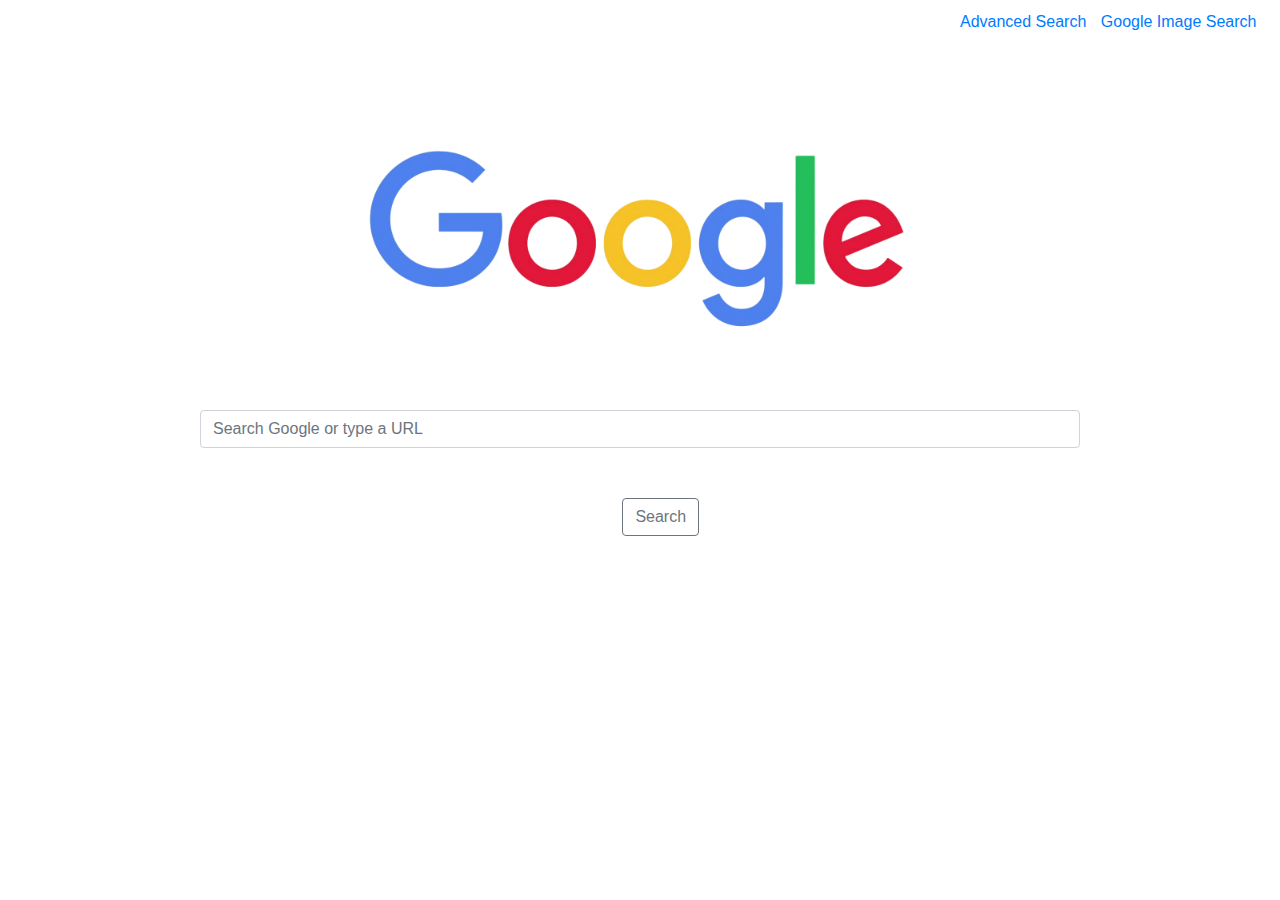
<file: google_search/index.html>
<!DOCTYPE html>
<html lang="en">
    <head>
        <title>Google Search</title>
        <link rel="stylesheet" href="https://stackpath.bootstrapcdn.com/bootstrap/4.5.2/css/bootstrap.min.css" integrity="sha384-JcKb8q3iqJ61gNV9KGb8thSsNjpSL0n8PARn9HuZOnIxN0hoP+VmmDGMN5t9UJ0Z" crossorigin="anonymous">
        <link rel="stylesheet" href="style.css">
    </head>
    <body>
        <a id="aslink" href="html/advanced_search.html">Advanced Search</a>
        <a href="html/image_search.html">Google Image Search</a>
        <img class="medium" src="google.png" alt="Google Images">
        <form class="inputpadding" action="https://google.com/search">
            <input name="q" type="text" class="form-control" placeholder="Search Google or type a URL">
            <button class="btn btn-outline-secondary" type="submit" id="button-addon2">Search</button>
        </form>
    </body>
</html>
</file>
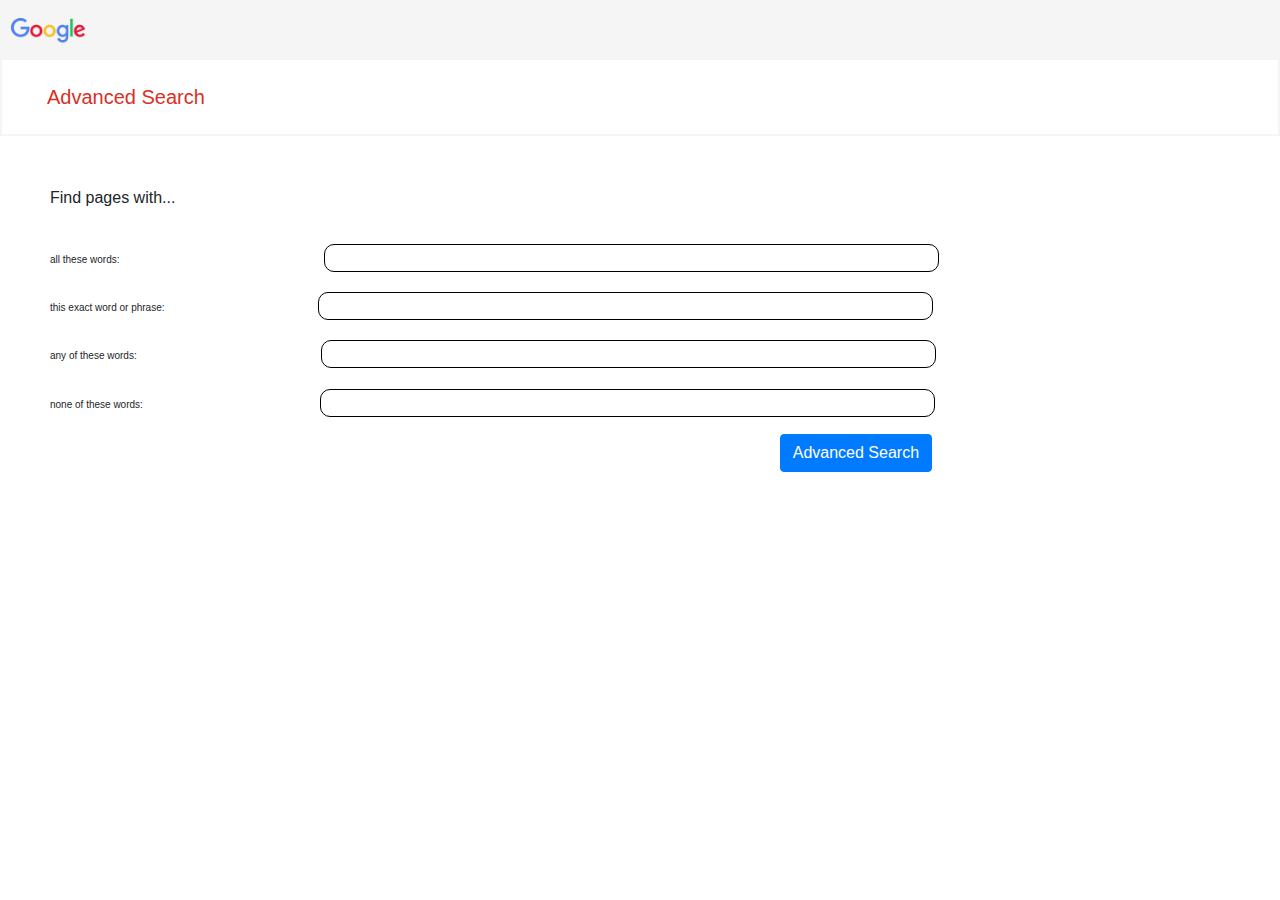
<file: google_search/html/advanced_search.html>
<!DOCTYPE html>
<html lang="en">
    <head>
        <title>Advanced Google Search</title>
        <link rel="stylesheet" href="https://stackpath.bootstrapcdn.com/bootstrap/4.5.2/css/bootstrap.min.css" integrity="sha384-JcKb8q3iqJ61gNV9KGb8thSsNjpSL0n8PARn9HuZOnIxN0hoP+VmmDGMN5t9UJ0Z" crossorigin="anonymous">
        <link rel="stylesheet" href="../style.css">
    </head>
    <div class= "heading">
        <img class= "small" id= "asimg" src= "../google.png" alt= "Google">
    </div>
    <div style= "border: 2px solid whitesmoke;">
        <h5>Advanced Search</h5>
    </div>
    <body>
        <label id= "find">Find pages with...</label>
        <br>
        <form action="https://www.google.com/search" style="margin-left: 50px;">
            <label class= "list">all these words:</label>
            <input style= "margin-left: 200px" class= "listinput" name="as_q" type="text">
            <br>
            <label class= "list">this exact word or phrase:</label>
            <input style= "margin-left: 149px" class= "listinput" name="as_epq" type="text">
            <br>
            <label class= "list">any of these words:</label>
            <input style= "margin-left: 180px" class= "listinput" name="as_oq" type="text">
            <br>
            <label class= "list">none of these words:</label>
            <input style= "margin-left: 173px" class= "listinput" name="as_eq" type="text">
            <button id= "assubmit" class="btn btn-primary" type="submit">Advanced Search</button>
        </form>
    </body>
</html>
</file>
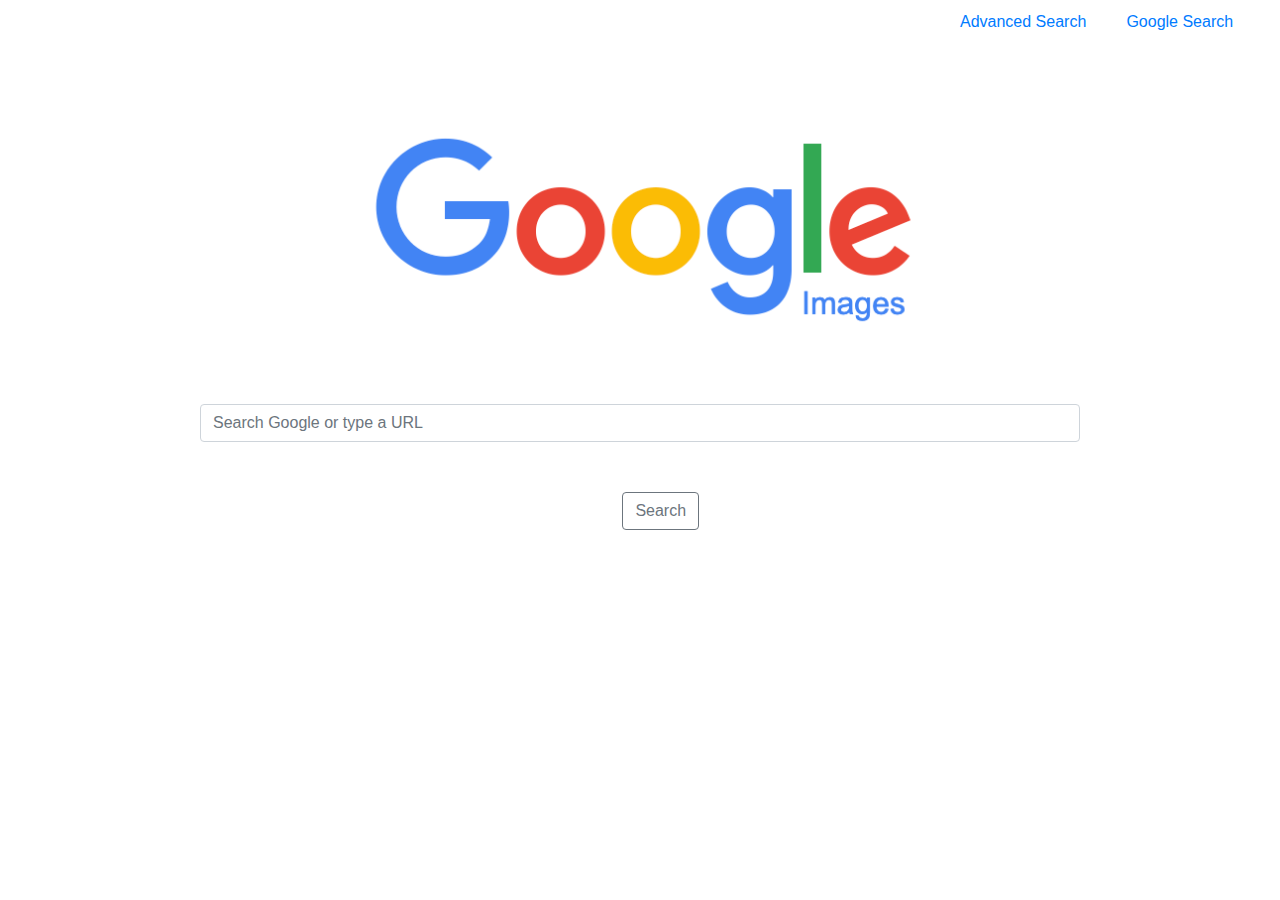
<file: google_search/html/image_search.html>
<!DOCTYPE html>
<html lang="en">
    <head>
        <title>Google Image Search</title>
        <link rel="stylesheet" href="https://stackpath.bootstrapcdn.com/bootstrap/4.5.2/css/bootstrap.min.css" integrity="sha384-JcKb8q3iqJ61gNV9KGb8thSsNjpSL0n8PARn9HuZOnIxN0hoP+VmmDGMN5t9UJ0Z" crossorigin="anonymous">
        <link rel="stylesheet" href="../style.css">
    </head>
    <body>
        <a id="aslink" href="advanced_search.html">Advanced Search</a>
        <a id="gilink" href="../index.html">Google Search</a>
        <img id="isimg" class= "medium" src="google_images.png" alt="Google images">
        <form class= "inputpadding" action="https://www.google.com/images">
            <input name="q" type="text" class="form-control" placeholder="Search Google or type a URL">
            <button class="btn btn-outline-secondary" type="submit">Search</button>
        </form>
    </body>
</html>
</file>
<file: google_search/style.css>
img{
    display: block;
    margin-left: auto;
    margin-right: auto;
    margin-top: 50px;
}

.small{
    width: 7%;
}

.medium{
    width: 50%;
}

#isimg{
    margin-top: 100px;
    margin-bottom: 60px;
}

#asimg{
    margin: 3px;
}

input{
    border: 1px solid black;
    border-radius: 10px;
}

.listinput{
    width: 50%;
}

.inputpadding{
    padding: 0px 200px;
    margin-left: 50;
}

a{
    position: absolute;
    left: 86%;
    top: 10px;
}

#gilink{
    left: 88%;
}

#aslink{
    left: 75%;
}

button{
    position: relative;
    top: 50px;
    left: 48%;
}

#assubmit{
    left: -160px;
}

.heading{
    background-color: whitesmoke;
    border: 1px solid whitesmoke;
}

h5{
    font-family: Arial, sans-serif;
    color: #d93025;
    margin: 25px 45px;
    font-size: 25;
}

#find{
    margin: 50px 0px 30px 50px;
}

.list{
    line-height: 40px;
    font-size: 10px;
}
</file>
